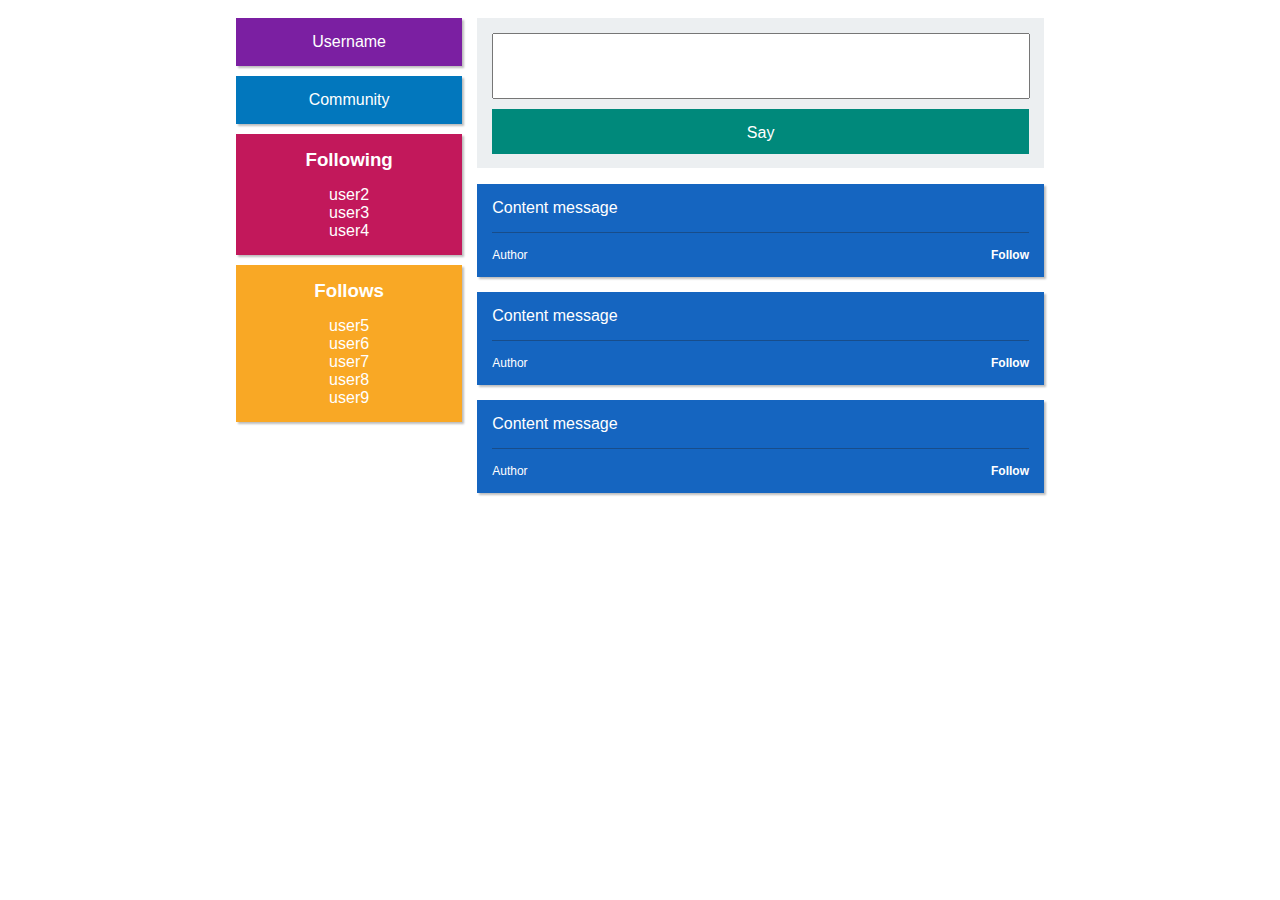
<file: index.html>
<!DOCTYPE html>
<html lang="en">
<head>
	<meta charset="UTF-8">
	<title>Zenva Social Network</title>
	<link rel="stylesheet" href="css/style.css">
</head>
<body>
	<div id="wrapper">
		<div id="profile-area">
			<div id="side-profile" class="side-box"><a href="">Username</a></div>
			<div id="side-all" class="side-box"><a href="">Community</a></div>
			<div id="side-youlike" class="side-box">
				<h3>Following</h3>
				<div class="boxcontent">
					<div><a class="filter-user">user2</a></div>
					<div><a class="filter-user">user3</a></div>
					<div><a class="filter-user">user4</a></div>
				</div>
			</div>	
			<div id="side-likeyou" class="side-box">
				<h3>Follows</h3>
				<div class="boxcontent">
					<div><a class="filter-user">user5</a></div>
					<div><a class="filter-user">user6</a></div>
					<div><a class="filter-user">user7</a></div>
					<div><a class="filter-user">user8</a></div>
					<div><a class="filter-user">user9</a></div>
				</div>
			</div>
		</div>
		<div id="feed-area">
			<form id="post-form">
				<textarea></textarea>
				<button type="submit">Say</button>
			</form>
			<ul class="post-list">
				<li class="post">
					<div>Content message</div>
					<div>Author <a href="">Follow</a></div>
				</li>
				<li class="post">
					<div>Content message</div>
					<div>Author <a href="">Follow</a></div>
				</li>
				<li class="post">
					<div>Content message</div>
					<div>Author <a href="">Follow</a></div>
				</li>
			</ul>
		</div>
	</div>
</body>
</html>
</file>
<file: css/style.css>
body {
	font-family: Arial, sans-serif;
}

#wrapper {
	max-width: 808px;
	margin: 0 auto;
}

#wrapper a {
	color: white;
	text-decoration: none;
}

#wrapper a:hover {
	text-decoration: underline;
}

#profile-area {
	width: 28%;
	float: left;
}

#side-profile {
	background-color: #7b1fa2;
}

#side-all {
	background-color: #0277bd;	
}

#side-youlike {
	background-color: #c2185b;
}

#side-likeyou {
	background-color: #f9a825;
}

.side-box {
	color: white;
	font-size: 16px;
	text-align: center;
	margin: 10px 0px;
	padding: 15px;
	box-shadow: 2px 2px 2px #bdbdbd;
}

.side-box h3 {
	margin-top: 0px;
	margin-bottom: 15px;
}

#feed-area {
	float: left;
	width: 72%;
	padding-top: 10px;
	padding-left: 15px;
	box-sizing: border-box;
}

#post-form {
	text-align: center;
	height: 100px;
	background-color: #eceff1;
	padding: 15px 15px 35px;
}

#post-form textarea {
	display: block;
	font-size: 16px;
	width: 99%;
	resize: none;
	height: 60px;
}

#post-form button {
	display: block;
	background-color: #00897b;
	color: white;
	font-size: 16px;
	line-height: 45px;
	height: 45px;
	width: 100%;
	margin-top: 10px;
	margin-bottom: 10px;
	transition: all 0.2s;
	border: 0px;
}

#post-form button:hover {
	background-color: #00695c;
}

.post-list {
	padding: 0px;
}

.post {
	background-color: #1565c0;
	color: white;
	font-size: 16px;
	margin: 15px 0px;
	padding: 15px;
	box-shadow: 2px 2px 2px #bdbdbd;
	list-style: none;
}

.post div:first-child {
	margin-bottom: 15px;
}

.post div:nth-child(2) {
	font-size: 12px;
	border-top: 1px solid #184d8a;
	padding-top: 15px;
}

.post div:nth-child(2) a{
	display: block;
	font-weight: bold;
	float: right;
}

@media (max-width: 650px) {
	#profile-area, #feed-area {
		width: 100%;
		max-width: 100%;
		padding-left: 0px;
	}

	.side-box {
		width: 50%;
		float: left;
		box-sizing: border-box;
		margin: 5px 0px;
	}

	.side-box:nth-child(even) {
		margin-left: 3%;
		width: 47%;
	}

	.boxcontent {
		height: 100px;
		margin-bottom: 15px;
		overflow-y: auto;
	}
}

@media (max-width: 480px) {
	.side-box {
		width: 100% !important;
		margin-left: 0px !important;
	}

	.boxcontent {
		height: auto;
		max-height: 150px;
	}
}
</file>
